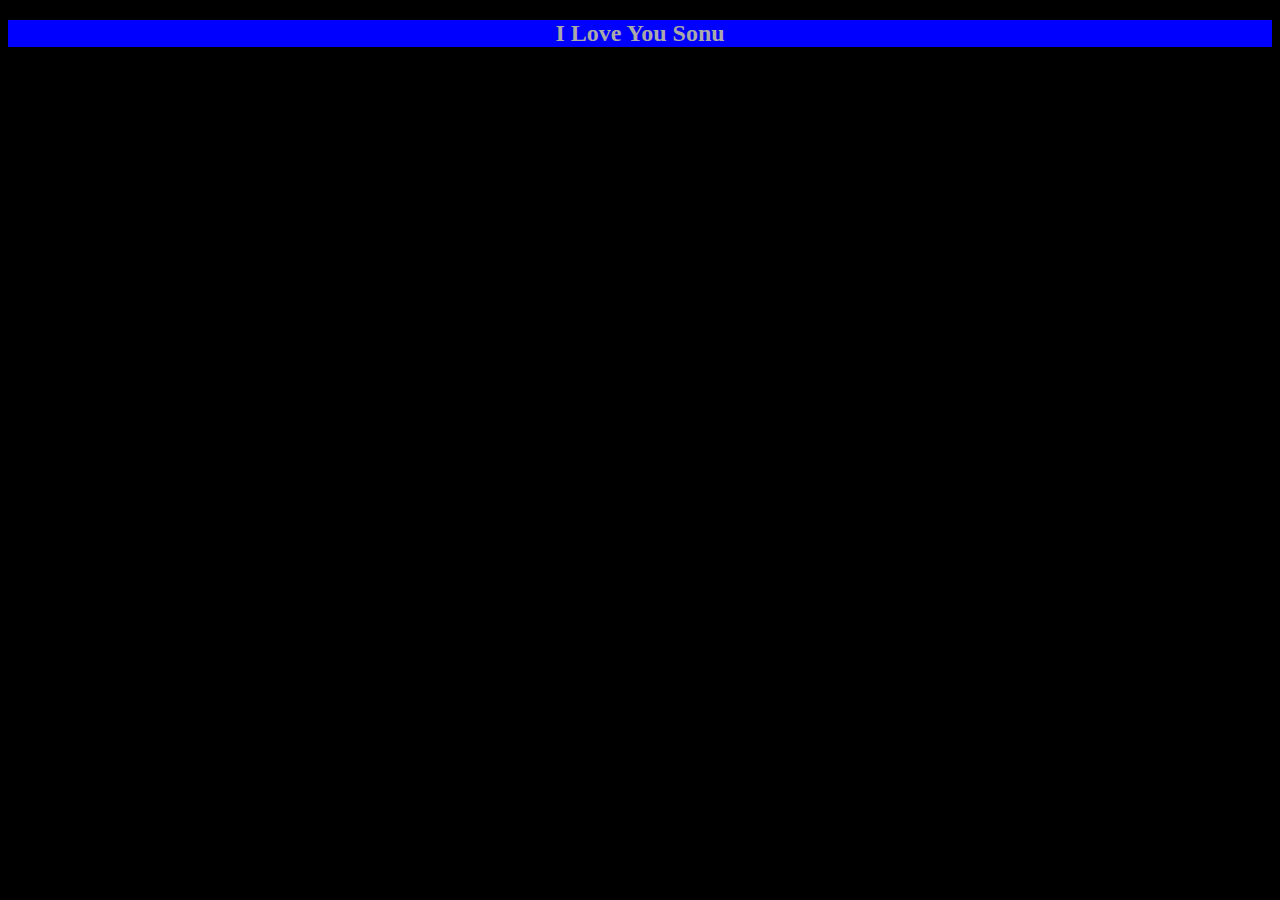
<file: logo.html>
<!DOCTYPE html>
<html lang="en">
<head>
    <meta charset="UTF-8">
    <link rel="stylesheet" href="style.css">
    <meta http-equiv="X-UA-Compatible" content="IE=edge">
    <meta name="viewport" content="width=device-width, initial-scale=1.0">
    <title>Welcome to java script </title>
</head>
<body>
    <h2>I Love You Sonu</h2>
</body>
</html>
</file>
<file: style.css>
body{
    background-color: black;
    color: white;
}
h2{
    background-color: blue;
    color: darkgrey;
    text-align: center;
}
</file>
